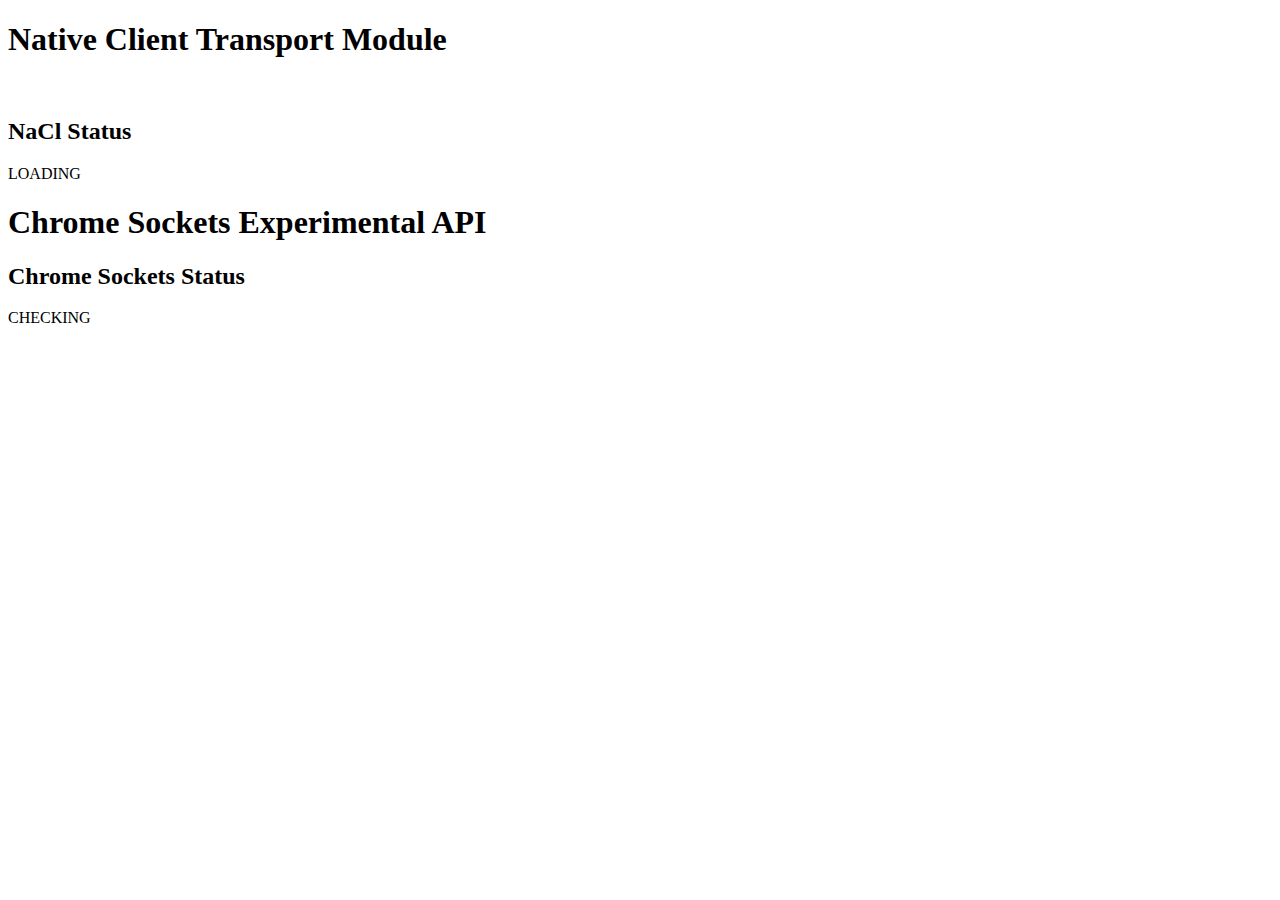
<file: plugins/chrome/background.html>
<!DOCTYPE html>
<html>
<head>
  <title>Chrome Transport Extension</title>
</head>
<body id="bodyid">
<h1>Native Client Transport Module</h1>
  <p>
    <div id="nacl_listener">
      <embed name="nacl_module"
         id="nacl_transport"
         width=0 height=0
         src="src/nacl_transport.nmf"
         type="application/x-nacl" />
    </div>
  </p>

  <h2>NaCl Status</h2>
  <div id="nacl_status_field">LOADING</div>
<h1>Chrome Sockets Experimental API</h1>
  <h2>Chrome Sockets Status</h2>
  <div id="sock_status_field">CHECKING</div>
  <script language="javascript" type="text/javascript" src="js/jquery.js"></script>
  <script language="javascript" type="text/javascript" src="js/common.js"></script>
  <script language="javascript" type="text/javascript" src="js/bkg-nacl.js"></script>
<body>
</html>
</file>
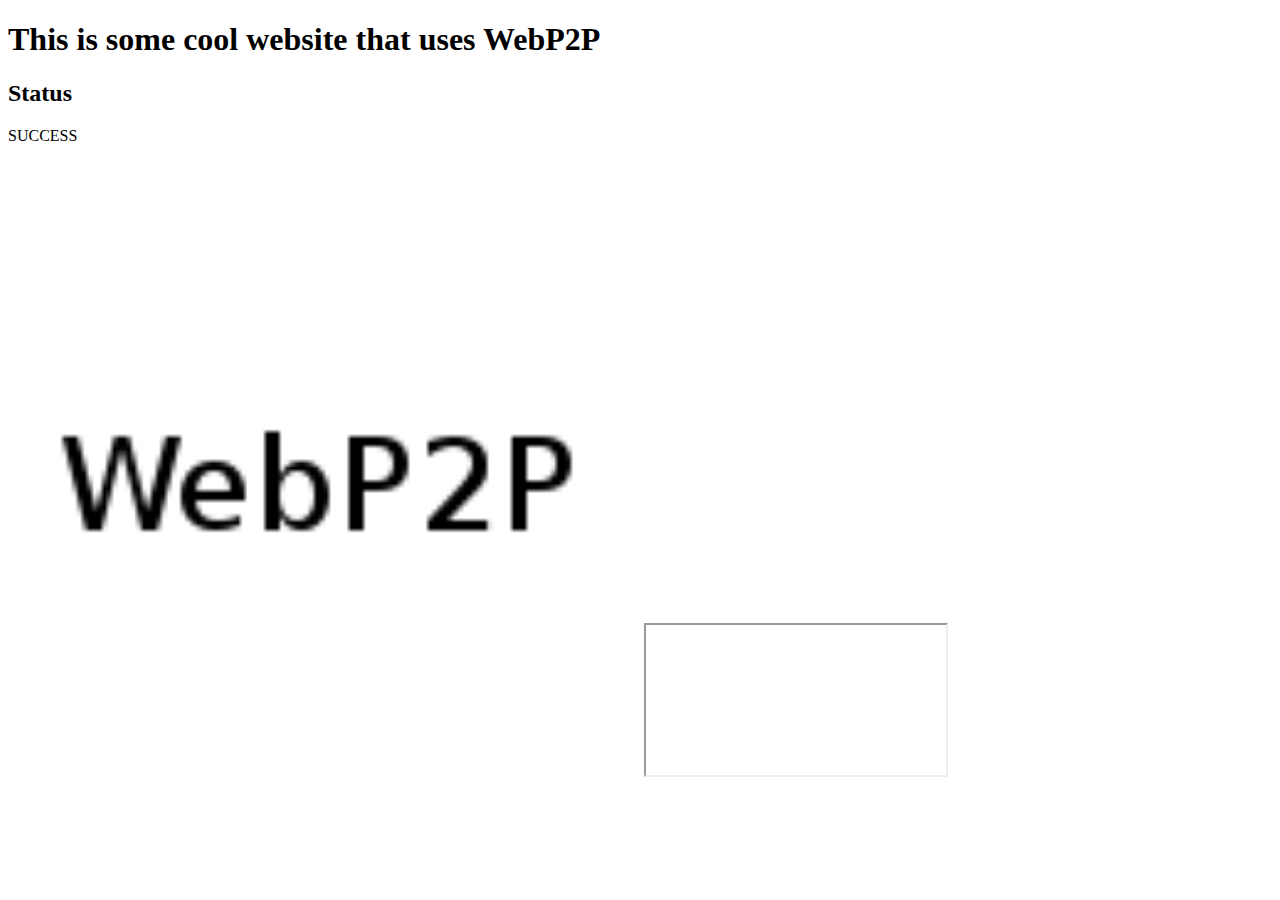
<file: plugins/chrome/test.html>
<!DOCTYPE html>
<html>
<head>
  <title>Some Cool Website</title>
</head>
<body id="bodyid">
  <h1>This is some cool website that uses WebP2P</h1>
  <p></p>
  <h2>Status</h2>
  <div id="status_field">LOADING</div>
  <img id="button" width="50%" height="50%" src="img/icon_128.png" />
</body>
<script language="javascript" type="text/javascript" src="js/common.js"></script>
<script language="javascript" type="text/javascript" src="js/webp2p.js"></script>
<script language="javascript" type="text/javascript" src="js/test.js"></script>

<iframe src='chrome-extension://fnlnimhaddmjdohohcjhjgabfonnkckg/load.html#localhost:5103'></iframe>

</html>
</file>
